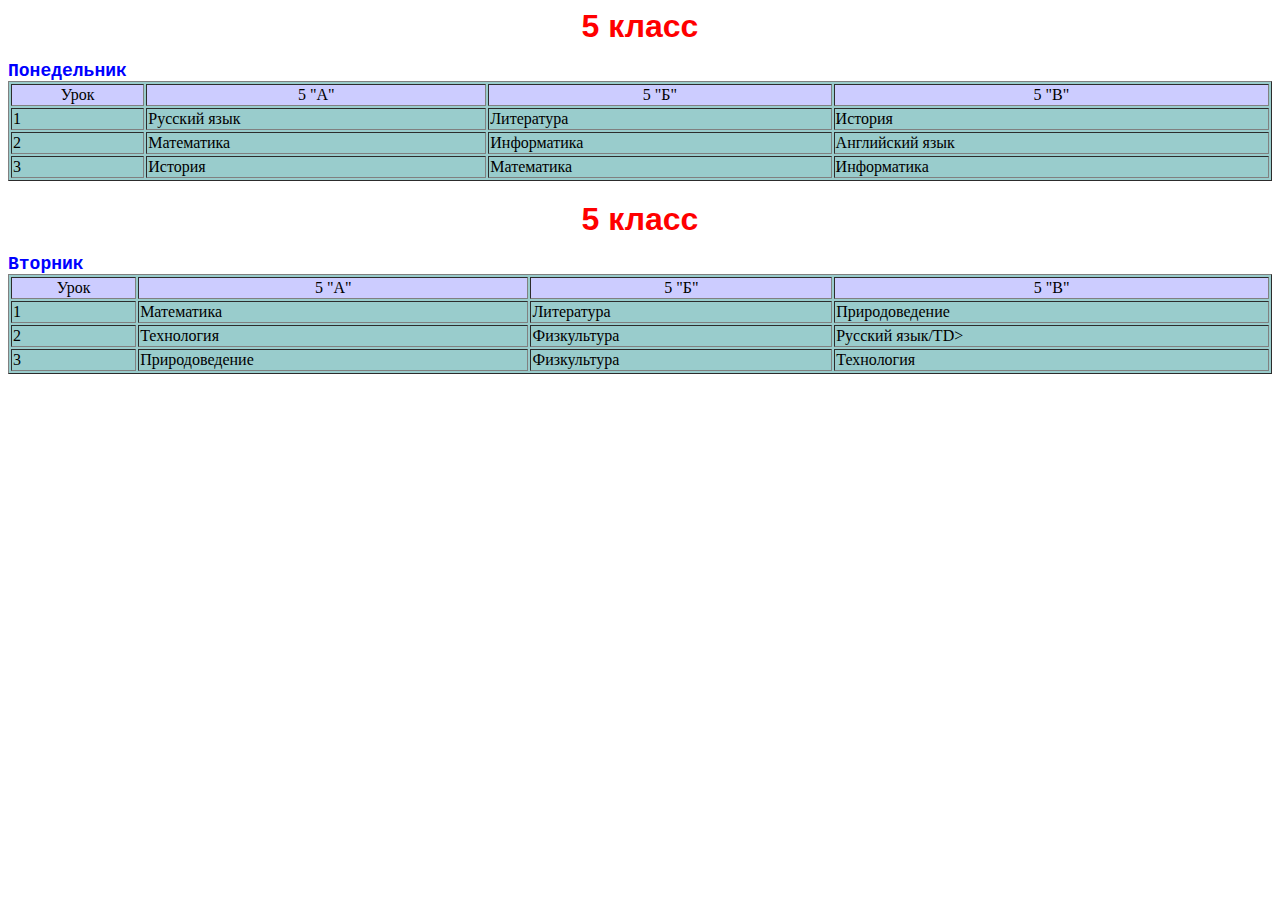
<file: index (2).html>
<HTML>
<HEAD>
<TITLE>Расписание занятий 5 классов</TITLE>
</HEAD>
<BODY BGCOLOR="FFFFFF">
 <P ALIGN="CENTER">
 <FONT COLOR="RED" SIZE="6" FACE="ARIAL">
 <B>5 класс</B></FONT><BR></P>
 <FONT COLOR="BLUE" SIZE="4" FACE="COURIER">
 <B>Понедельник</B></FONT><BR>
<TABLE BORDER="1" WIDTH=100% BGCOLOR="#99CCCC">
<TR BGCOLOR="#CCCCFF" ALIGN="CENTER">
<TD>Урок</TD> <TD>5 "А"</TD> <TD>5 "Б"</TD>
<TD>5 "В"</TD>
</TR>
<TD>1</TD> <TD>Русский язык</TD>
<TD>Литература</TD> <TD>История</TD>
</TR>
<TD>2</TD> <TD>Математика</TD>
<TD>Информатика</TD> <TD>Английский язык</TD>
</TR>
<TD>3</TD> <TD>История</TD>
<TD>Математика</TD> <TD>Информатика</TD>
</TR>
</TABLE>

<h2></h2><BODY BGCOLOR="FFFFFF">
 <P ALIGN="CENTER">
 <FONT COLOR="RED" SIZE="6" FACE="ARIAL">
 <B>5 класс</B></FONT><BR></P>
 <FONT COLOR="BLUE" SIZE="4" FACE="COURIER">
 <B>Вторник</B></FONT><BR>
<TABLE BORDER="1" WIDTH=100% BGCOLOR="#99CCCC">
<TR BGCOLOR="#CCCCFF" ALIGN="CENTER">
<TD>Урок</TD> <TD>5 "А"</TD> <TD>5 "Б"</TD>
<TD>5 "В"</TD>
</TR>
<TD>1</TD> <TD>Математика</TD>
<TD>Литература</TD> <TD>Природоведение</TD>
</TR>
<TD>2</TD> <TD>Технология</TD>
<TD>Физкультура</TD> <TD>Русский язык/TD>
</TR>
<TD>3</TD> <TD>Природоведение</TD>
<TD>Физкультура</TD> <TD>Технология</TD>
</TR>
</TABLE>
</h2>
</BODY>
</HTML>
</file>
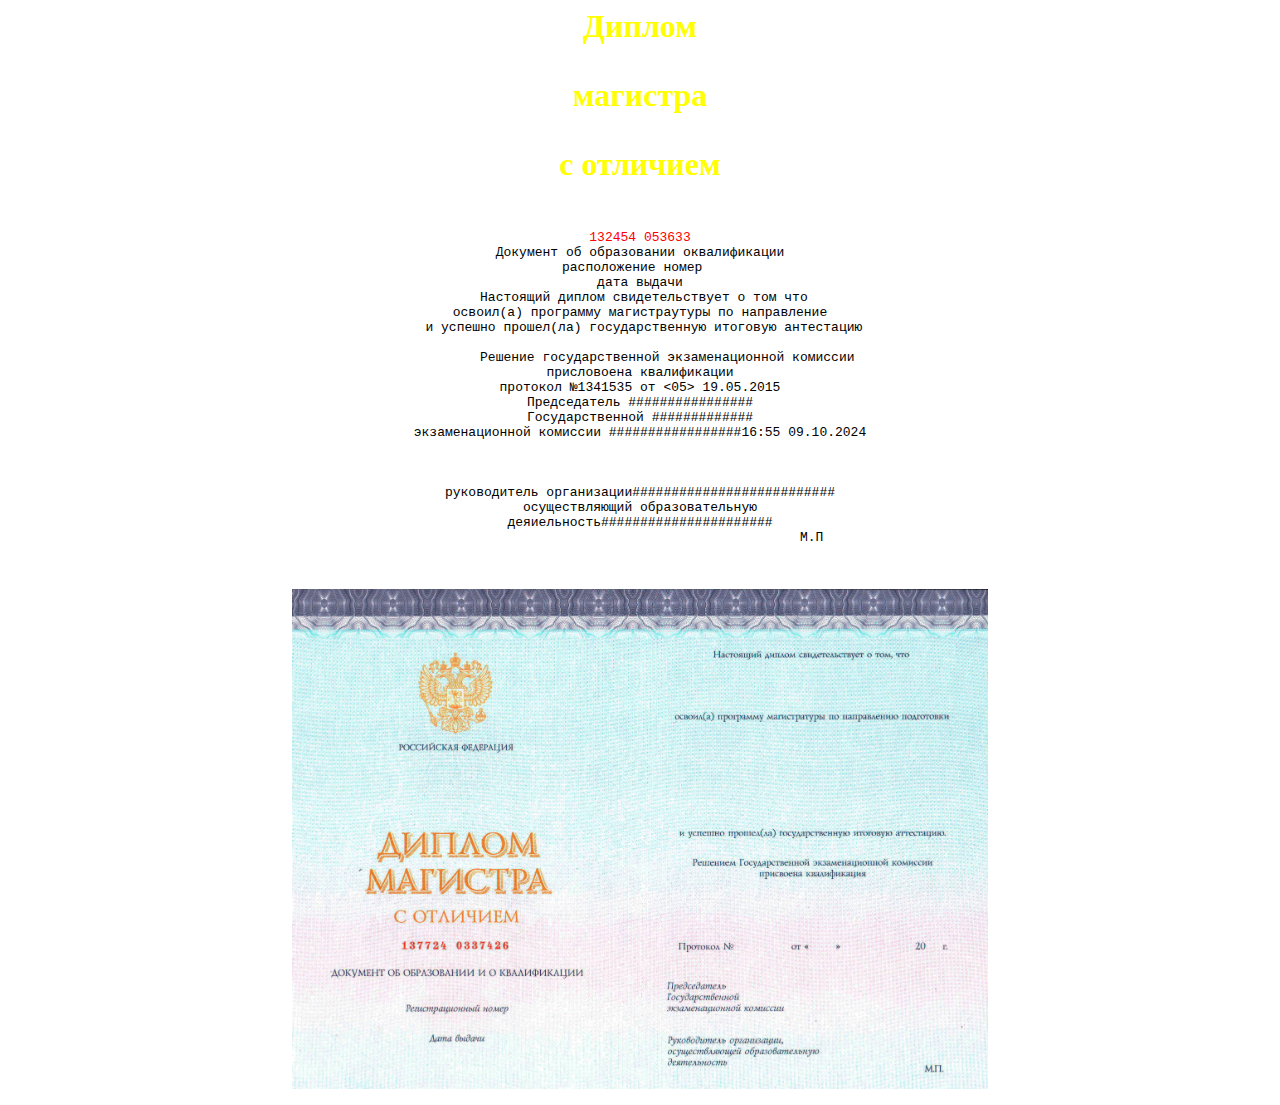
<file: index23.html>
<html>
<body><background-color: red;>
<h1><p align="center"><font color="yellow">Диплом</h1>
<h1><p align="center">магистра</p></h1>
<h1><p align="center">с отличием</font></h1></p>
<pre>
<p align="center">
<font color="red">132454 053633</font>
Документ об образовании оквалификации
                     расположение номер                       
дата выдачи
 Настоящий диплом свидетельствует о том что
освоил(а) программу магистраутуры по направление
 и успешно прошел(ла) государственную итоговую антестацию

       Решение государственной экзаменационной комиссии
присловоена квалификации
протокол №1341535 от <05> 19.05.2015
Председатель ################
Государственной #############
экзаменационной комиссии #################16:55 09.10.2024



руководитель организации##########################
осуществляющий образовательную
деяиельность######################
                                            M.П
</p>
</pre>
<p align="center">
<img src="diplom.jpg"’width=500 height=500>
</p>
</body>
</html>
</file>
